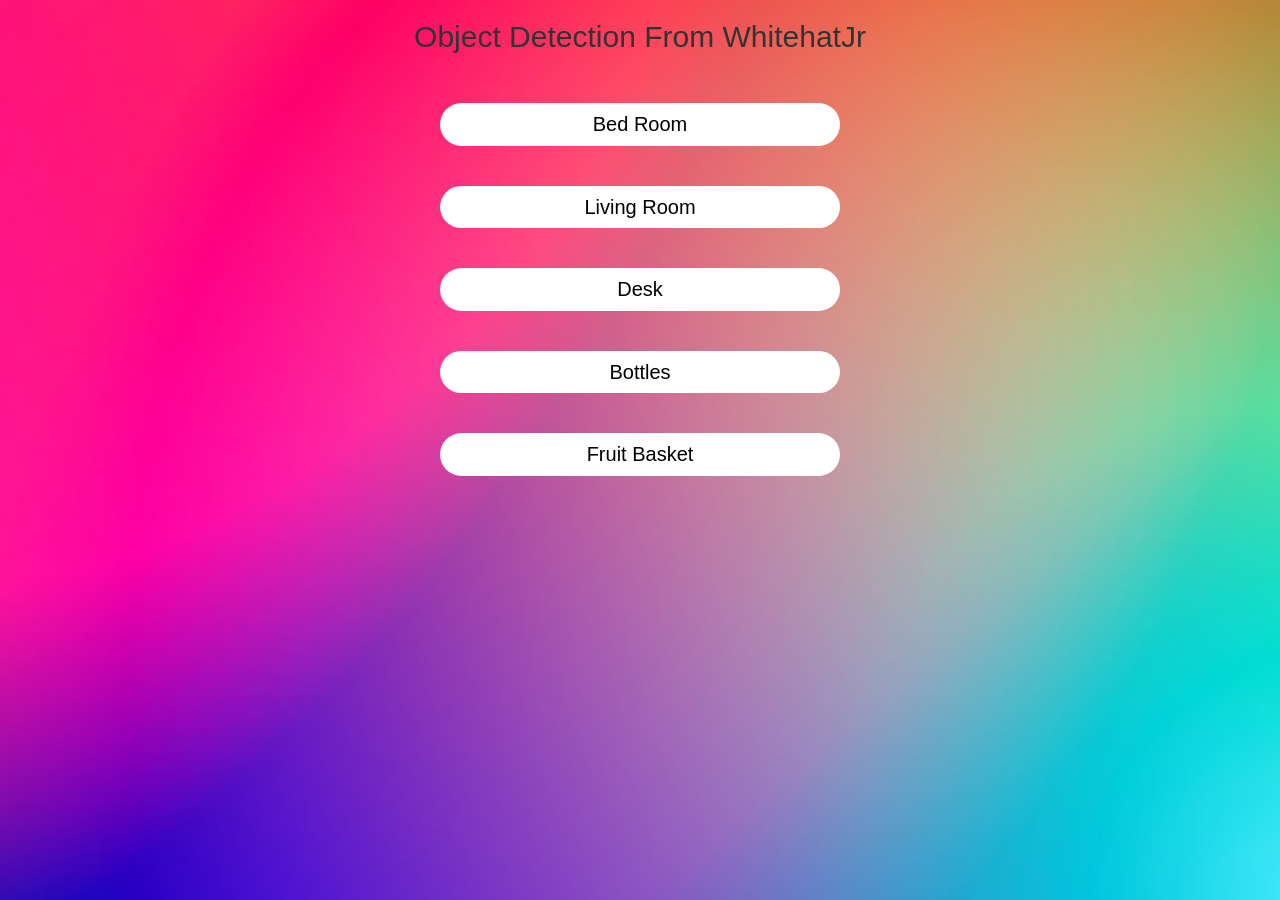
<file: index.html>
<html>
<head>

	<title>Object Detection</title>
  <meta name="viewport" content="width=device-width, initial-scale=1.0">
  <link rel="stylesheet" href="https://maxcdn.bootstrapcdn.com/bootstrap/3.4.0/css/bootstrap.min.css">
  <script src="https://ajax.googleapis.com/ajax/libs/jquery/3.4.1/jquery.min.js"></script>
  <script src="https://maxcdn.bootstrapcdn.com/bootstrap/3.4.0/js/bootstrap.min.js"></script>
<style>
body
{
background-position: center;
background-size: cover;
}
a
{
font-size: 20px !important;
width: 400px;
border-radius: 30px !important;
background-color: white;
color: black;
}
</style>
</head>

<body background="bg.jpg">
<center>
  <h2 >Object Detection From WhitehatJr</h2>
    <br><br>
    <a href="bed_room.html" class="btn ">Bed Room</a>
    <br> <br><br>
    <a href="living room.html" class="btn ">Living Room</a>
    <br> <br><br>
  <a href="desk.html" class="btn ">Desk</a>
  <br> <br><br>
  <a href="bottle.html" class="btn ">Bottles</a>
  <br> <br><br>
  <a href="fruitbasket.html" class="btn ">Fruit Basket</a>
</center>
<script src="main.js"></script>

</body>

</html>
</file>
